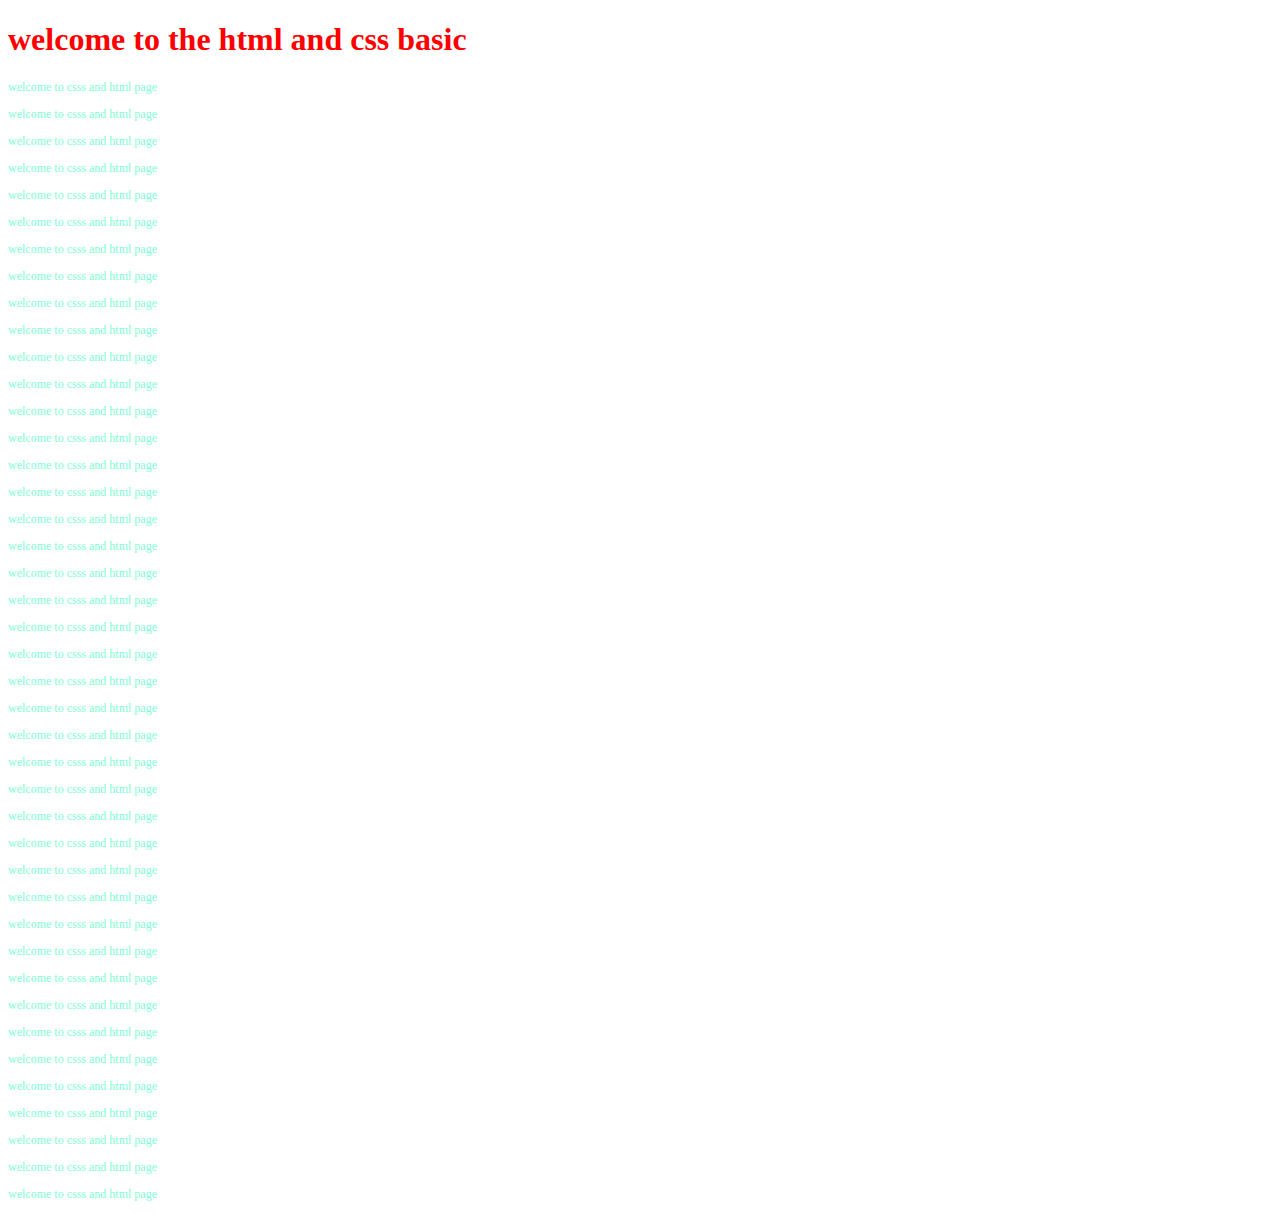
<file: index.html>
<!DOCTYPE html>
<html>
    <head>
        <title> learn html and css</title>
         <link rel="stylesheet" type="text/css" href="syntax.css">
    </head>
    <body>
        <div id="header">  <h1>welcome to the html and css basic</h1></div>
        
         
        <p>welcome to csss and html page</p>
         <p>welcome to csss and html page</p>
         <p>welcome to csss and html page</p>
         <p>welcome to csss and html page</p>
         <p>welcome to csss and html page</p>
         <p>welcome to csss and html page</p>
         <p>welcome to csss and html page</p><p>welcome to csss and html page</p>
         <p>welcome to csss and html page</p>
         <p>welcome to csss and html page</p>
         <p>welcome to csss and html page</p>
         <p>welcome to csss and html page</p>
         <p>welcome to csss and html page</p>
         <p>welcome to csss and html page</p><p>welcome to csss and html page</p>
         <p>welcome to csss and html page</p>
         <p>welcome to csss and html page</p>
         <p>welcome to csss and html page</p>
         <p>welcome to csss and html page</p>
         <p>welcome to csss and html page</p>
         <p>welcome to csss and html page</p><p>welcome to csss and html page</p>
         <p>welcome to csss and html page</p>
         <p>welcome to csss and html page</p>
         <p>welcome to csss and html page</p>
         <p>welcome to csss and html page</p>
         <p>welcome to csss and html page</p>
         <p>welcome to csss and html page</p><p>welcome to csss and html page</p>
         <p>welcome to csss and html page</p>
         <p>welcome to csss and html page</p>
         <p>welcome to csss and html page</p>
         <p>welcome to csss and html page</p>
         <p>welcome to csss and html page</p>
         <p>welcome to csss and html page</p><p>welcome to csss and html page</p>
         <p>welcome to csss and html page</p>
         <p>welcome to csss and html page</p>
         <p>welcome to csss and html page</p>
         <p>welcome to csss and html page</p>
         <p>welcome to csss and html page</p>
         <p>welcome to csss and html page</p>
    </body>
    </html>
</file>
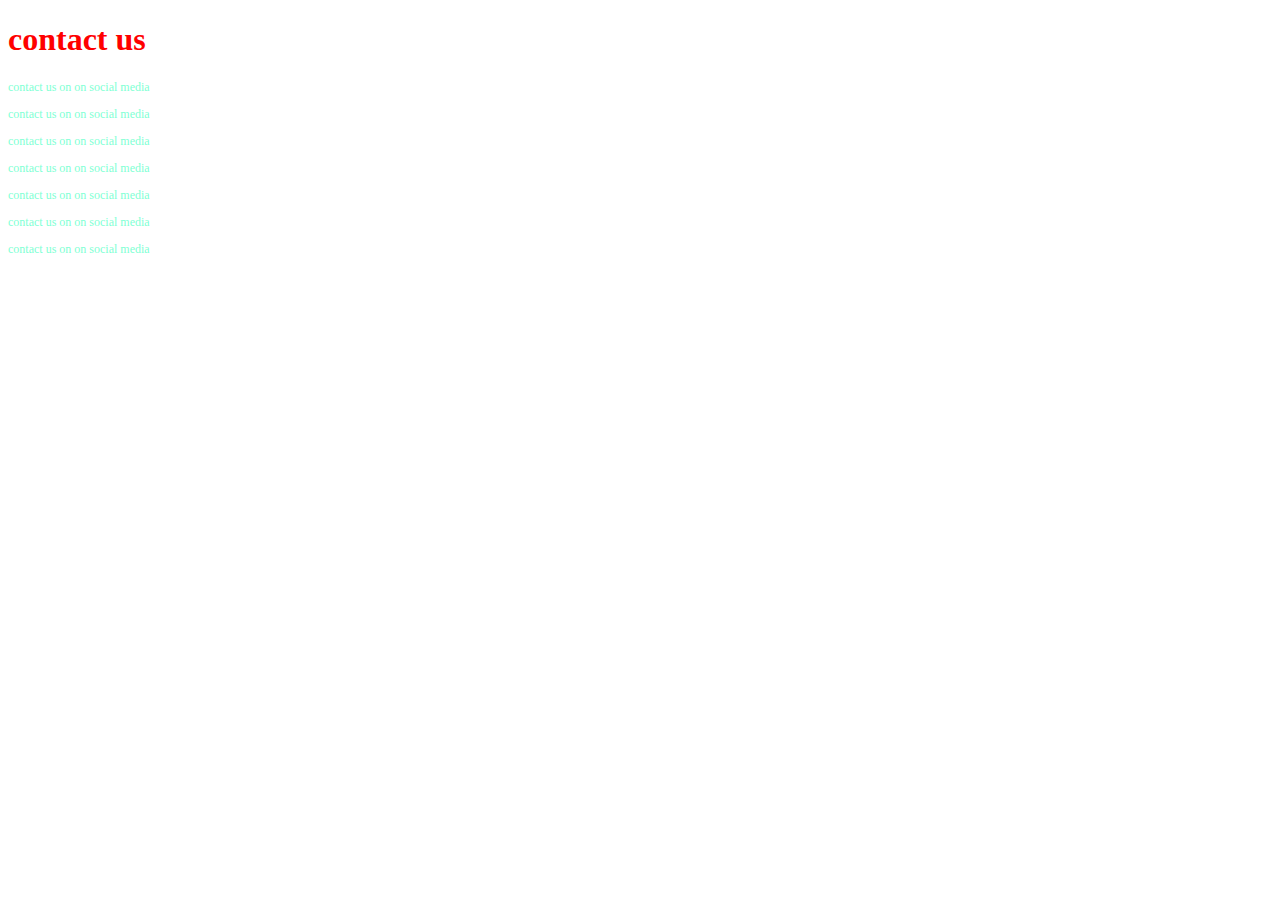
<file: contact.html>
<!DOCTYPE html>
<html>
    <head>
        <title> learn html and css</title>
        <link rel="stylesheet" type="text/css" href ="syntax.css">
    </head>
    <body>
        <div id = "header ">
            <h1>contact us</h1>
        </div>
        <p>contact us on on social media</p>
        <p>contact us on on social media</p>
        <p>contact us on on social media</p>
        <p>contact us on on social media</p>
        <p>contact us on on social media</p>
        <p>contact us on on social media</p>
        <p>contact us on on social media</p>
    </body>
    </html>
</file>
<file: syntax.css>
/* style p tags*/
p{
    font-size: 12px;
    color: aquamarine
}
#header p{font-size: 24px;}
/* sytle all header p tags*/
h1 { font-size: 44 px;
    color: red;
}
</file>
